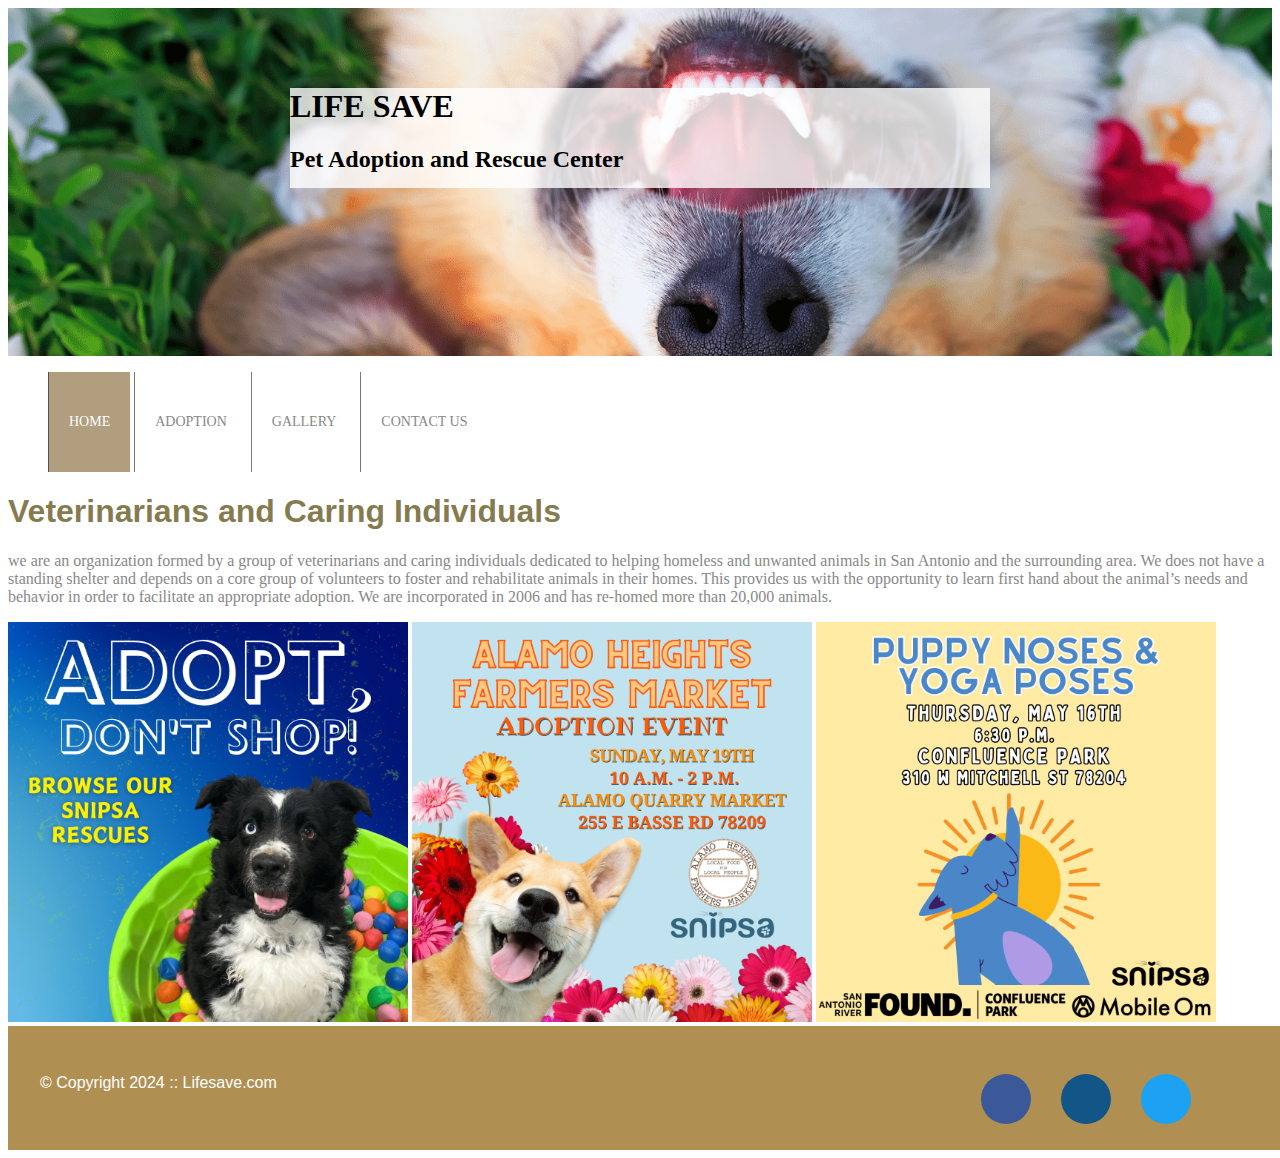
<file: index.html>
<!DOCTYPE html>
<html>
<head>
<title>Life Save Adopting</title>
<link rel="stylesheet" href="style.css">
</head>
<body id="home">

<!-- Container to Wrap Everything-->
<div id="container">

<!-- Brand of Website-->
<header>
    <div class="main-header">
        <div class="logo">
        </div>
            <h1>LIFE SAVE</h1>
            <h2>Pet Adoption and Rescue Center</h2>
    </div>   
    </header>


<!-- Main Navigation -->
<nav>
    <div class="main-menu">
   <ul>
    <li class="active"><a href="index.html">Home</a></li>
    <li><a href="adoption.html">Adoption</a></li>
    <li><a href="gallery.html">Gallery</a></li>
    <li><a href="contact.html"> Contact Us</a></li>
   </ul> 
</div>
</nav><!-- End Main Navigation -->

<!-- Main Content -->
<main>
	<h1>Veterinarians and Caring Individuals</h1>
    <p>we are an organization formed by a group of veterinarians and caring individuals dedicated to helping homeless and unwanted animals in San Antonio and the surrounding area. We does not have a standing shelter and depends on a core group of volunteers to foster and rehabilitate animals in their homes. This provides us with the opportunity to learn first hand about the animal’s needs and behavior in order to facilitate an appropriate adoption. We are incorporated in 2006 and has re-homed more than 20,000 animals.</p>

	<img src="images/adopt-dont-shop-graphic-3.png" alt="Adoption" width="400">
    <img src="images/Copy-of-Whole-earth-511-insta.png" alt="Adoption" width="400">
    <img src="images/puppy-yoga-may-insta.png" alt="Adoption" width="400">

</main><!-- End Main Content -->

<!-- Footer Information -->
<footer>&copy; Copyright 2024 :: Lifesave.com

<div class="social-icons">
    <a href="https://www.facebook.com" class="facebook"><i class="fab fa-facebook-f"></i></a>
    <a href="https://www.instagram.com" class="instagram"><i class="fab fa-instagram"></i></a>
    <a href="https://www.twitter.com" class="twitter"><i class="fab fa-twitter"></i></a>
</div>
</footer>
</div><!-- End Container -->

</body>
</html>
</file>
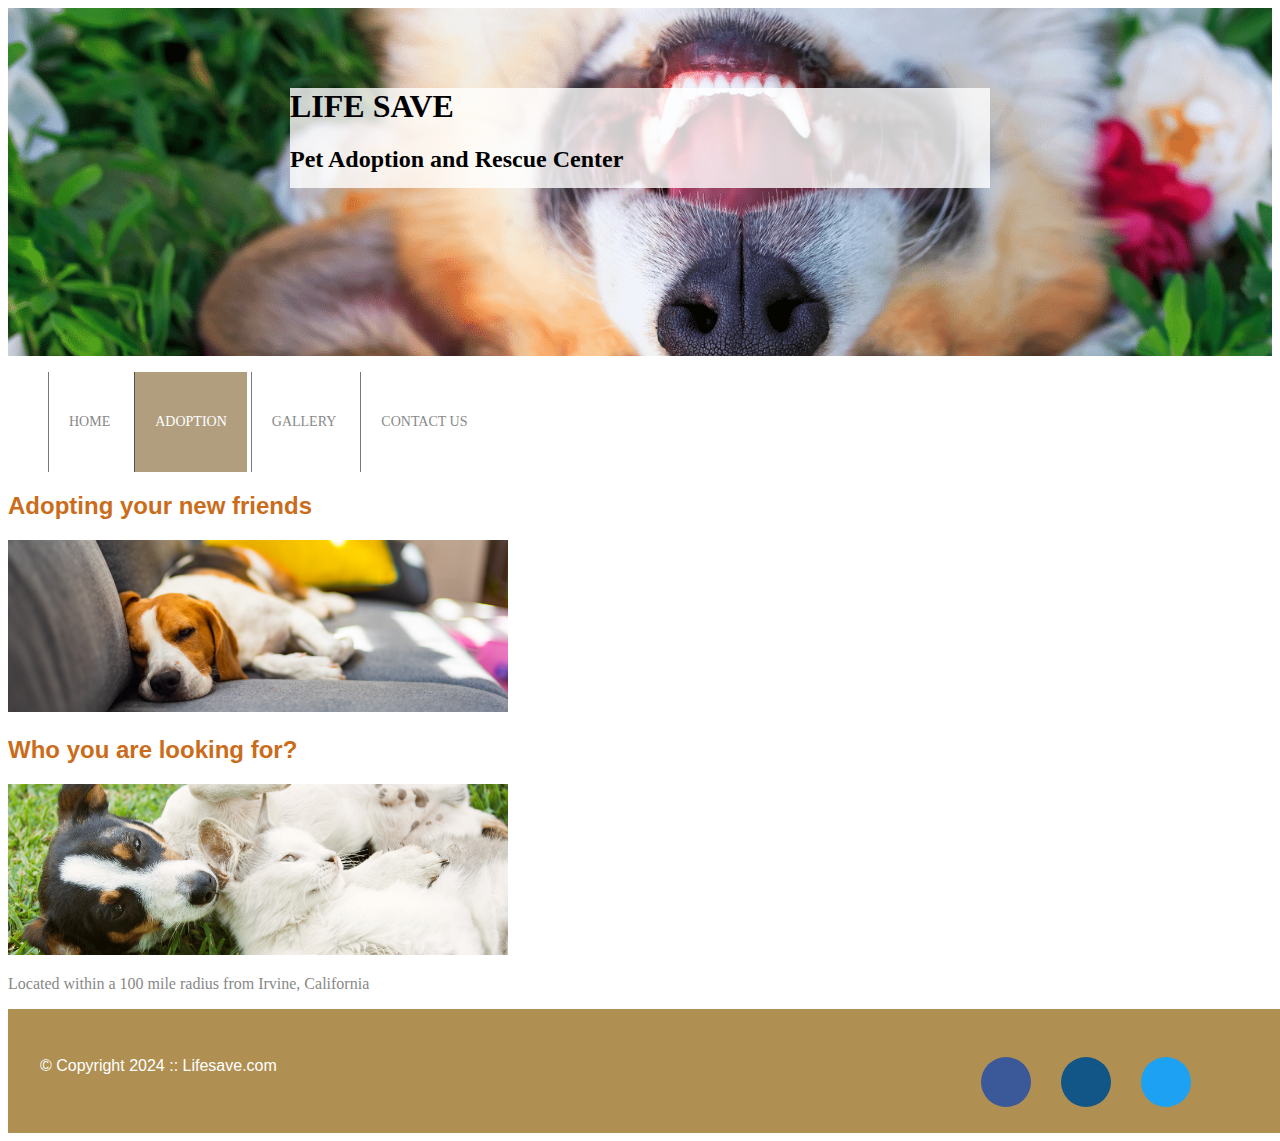
<file: adoption.html>
<!DOCTYPE html>
<html>
<head>
<title>Life Save Adopting</title>
<link rel="stylesheet" href="style.css">
</head>
<body id="adoption">

<!-- Container to Wrap Everything-->
<div id="container">

<!-- Brand of Website-->
<header>
    <div class="main-header">
        <div class="logo">
        </div>
            <h1>LIFE SAVE</h1>
            <h2>Pet Adoption and Rescue Center</h2>
    </div>   
    </header>



<!-- Main Navigation -->
<nav>
    <div class="main-menu">
   <ul>
    <li><a href="index.html">Home</a></li>
    <li class="active"><a href="adoption.html">Adoption</a></li>
    <li><a href="gallery.html">Gallery</a></li>
    <li><a href="contact.html"> Contact Us</a></li>
   </ul> 
</div>
</nav><!-- End Main Navigation -->

<!-- Main Content -->
<main>
	<h2>Adopting your new friends</h2>
    <img src="images/sleepy-beagle-1.png" alt="dogbanners" width="500">
	<h2>Who you are looking for?</h2>
    <img src="images/snipsa-website-banners-1.png" alt="dogbanners" width="500">
    <p>Located within a 100 mile radius from Irvine, California</p>

</main><!-- End Main Content -->

<!-- Footer Information -->
<footer>&copy; Copyright 2024 :: Lifesave.com

    <div class="social-icons">
        <a href="https://www.facebook.com" class="facebook"><i class="fab fa-facebook-f"></i></a>
        <a href="https://www.instagram.com" class="instagram"><i class="fab fa-instagram"></i></a>
        <a href="https://www.twitter.com" class="twitter"><i class="fab fa-twitter"></i></a>
    </div>
    </footer>
</body>
</html>
</file>
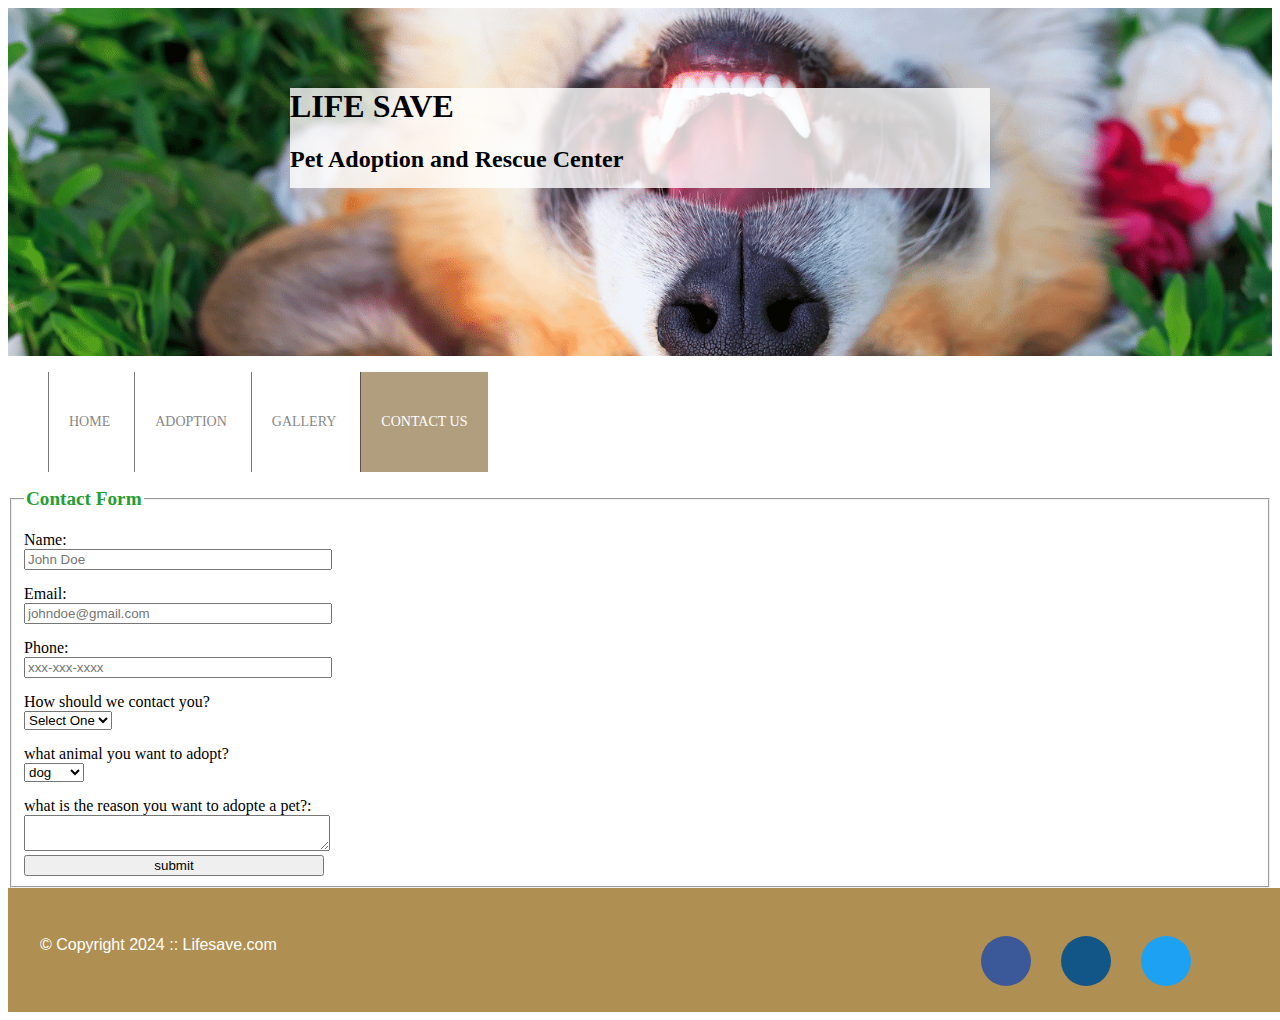
<file: contact.html>
<!DOCTYPE html>
<html>
<head>
<title>Life Save Adopting</title>
<link rel="stylesheet" href="style.css">
</head>
<body id="contact">

<!-- Container to Wrap Everything-->
<div id="container">

<!-- Brand of Website-->
<header>
    <div class="main-header">
        <div class="logo">
        </div>
            <h1>LIFE SAVE</h1>
            <h2>Pet Adoption and Rescue Center</h2>
    </div>   
    </header>


<!-- Main Navigation -->
<nav>
    <div class="main-menu">
   <ul>
    <li><a href="index.html">Home</a></li>
    <li><a href="adoption.html">Adoption</a></li>
    <li><a href="gallery.html">Gallery</a></li>
    <li class="active"><a href="contact.html"> Contact Us</a></li>
   </ul> 
</div>
</nav><!-- End Main Navigation -->

<!-- Main Content -->
<main>

        <fieldset>  
            <legend>Contact Form
            </legend>
            <div class="textbox">
                <label>Name:</label> 
                <input type="text" name="name" placeholder="John Doe">  
                <label>Email:</label>  
                <input type="email" name="email" placeholder="johndoe@gmail.com"> 
                <label>Phone:</label>
                <input type="text" name="phone" placeholder="xxx-xxx-xxxx"> 
            </div>
           
            <label for="contactSelect">How should we contact you?</label>
            <select id="contactSelect">
              <option value="">Select One</option>
              <option value="email">Email</option>
              <option value="phone">Phone</option>
            </select>
            
            <div class="contact-method" id="contactMethod">
              <label id="contactLabel" for="contactInput"></label>
              <input type="text" id="contactInput" name="contactInput"><br><br>
            </div>
              
            <div class="selectmenu">
                <label>what animal you want to adopt?</label>  
                <select>
                    <option>dog</option>
                    <option>cat</option>
                    <option>rabit</option>
                    <option>others</option>
                </select>
            </div>
            
            <div class="commentbox">
                <label>what is the reason you want to adopte a pet?:</label>  
                <textarea></textarea>
            </div>
        
            <div class="button">
                <input type="submit" value="submit">
            </div> 
        </fieldset>  
        </form>
    
    
</main><!-- End Main Content -->

<!-- Footer Information -->
<footer>&copy; Copyright 2024 :: Lifesave.com

    <div class="social-icons">
        <a href="https://www.facebook.com" class="facebook"><i class="fab fa-facebook-f"></i></a>
        <a href="https://www.instagram.com" class="instagram"><i class="fab fa-instagram"></i></a>
        <a href="https://www.twitter.com" class="twitter"><i class="fab fa-twitter"></i></a>
    </div>
    </footer>
</body>
</html>
<script>
    document.getElementById('contactSelect').addEventListener('change', function() {
    var contactMethod = document.getElementById('contactMethod');
    var contactLabel = document.getElementById('contactLabel');
    var contactInput = document.getElementById('contactInput');
    
    if (this.value === 'email') {
      contactLabel.textContent = 'Enter your email';
      contactInput.setAttribute('type', 'email');
      contactInput.setAttribute('placeholder', 'example@example.com');
      contactMethod.style.display = 'block';
    } else if (this.value === 'phone') {
      contactLabel.textContent = 'Enter your phone';
      contactInput.setAttribute('type', 'tel');
      contactInput.setAttribute('placeholder', '123-456-7890');
      contactMethod.style.display = 'block';
    } else {
      contactMethod.style.display = 'none';
    }
  });

  function submitForm() {
    alert('Form submitted!');
  }

  // Ensure the contact method section is hidden when the page loads
  document.addEventListener('DOMContentLoaded', function() {
    document.getElementById('contactMethod').style.display = 'none';
  });

</script>
</file>
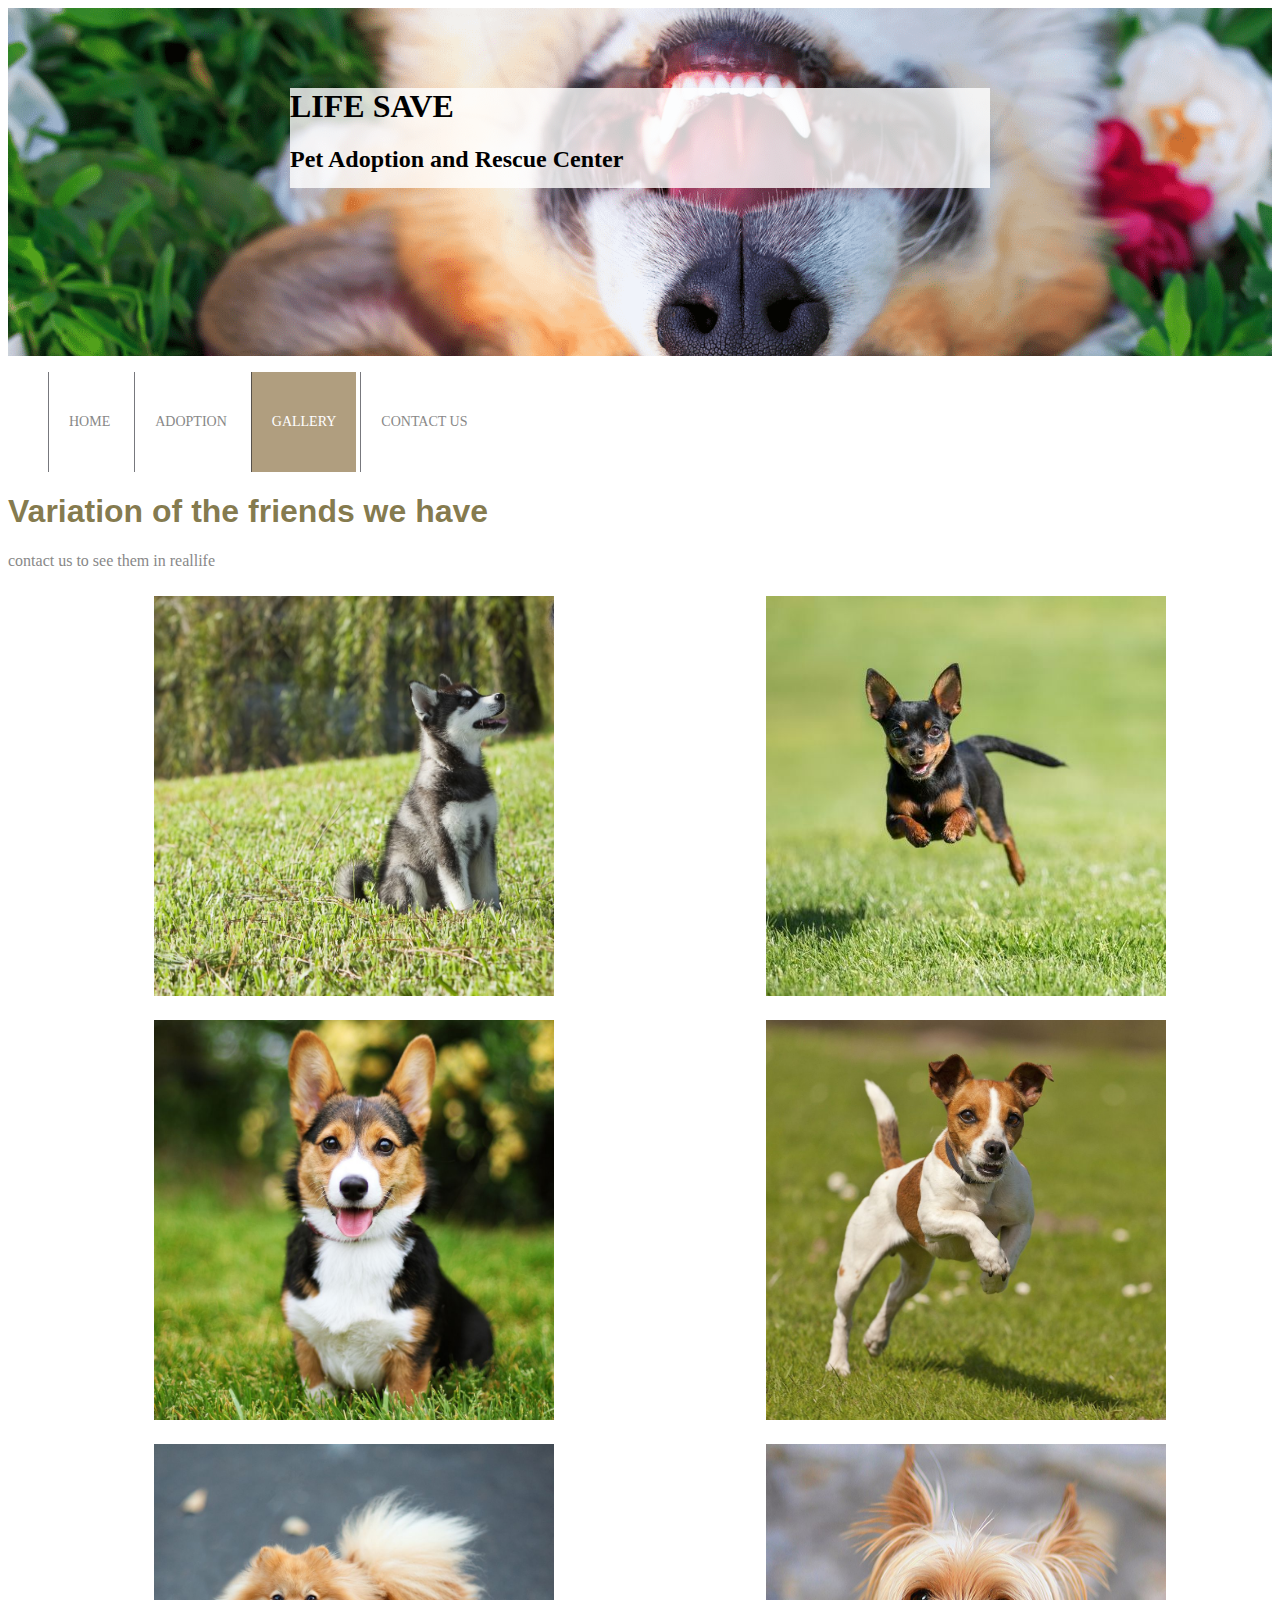
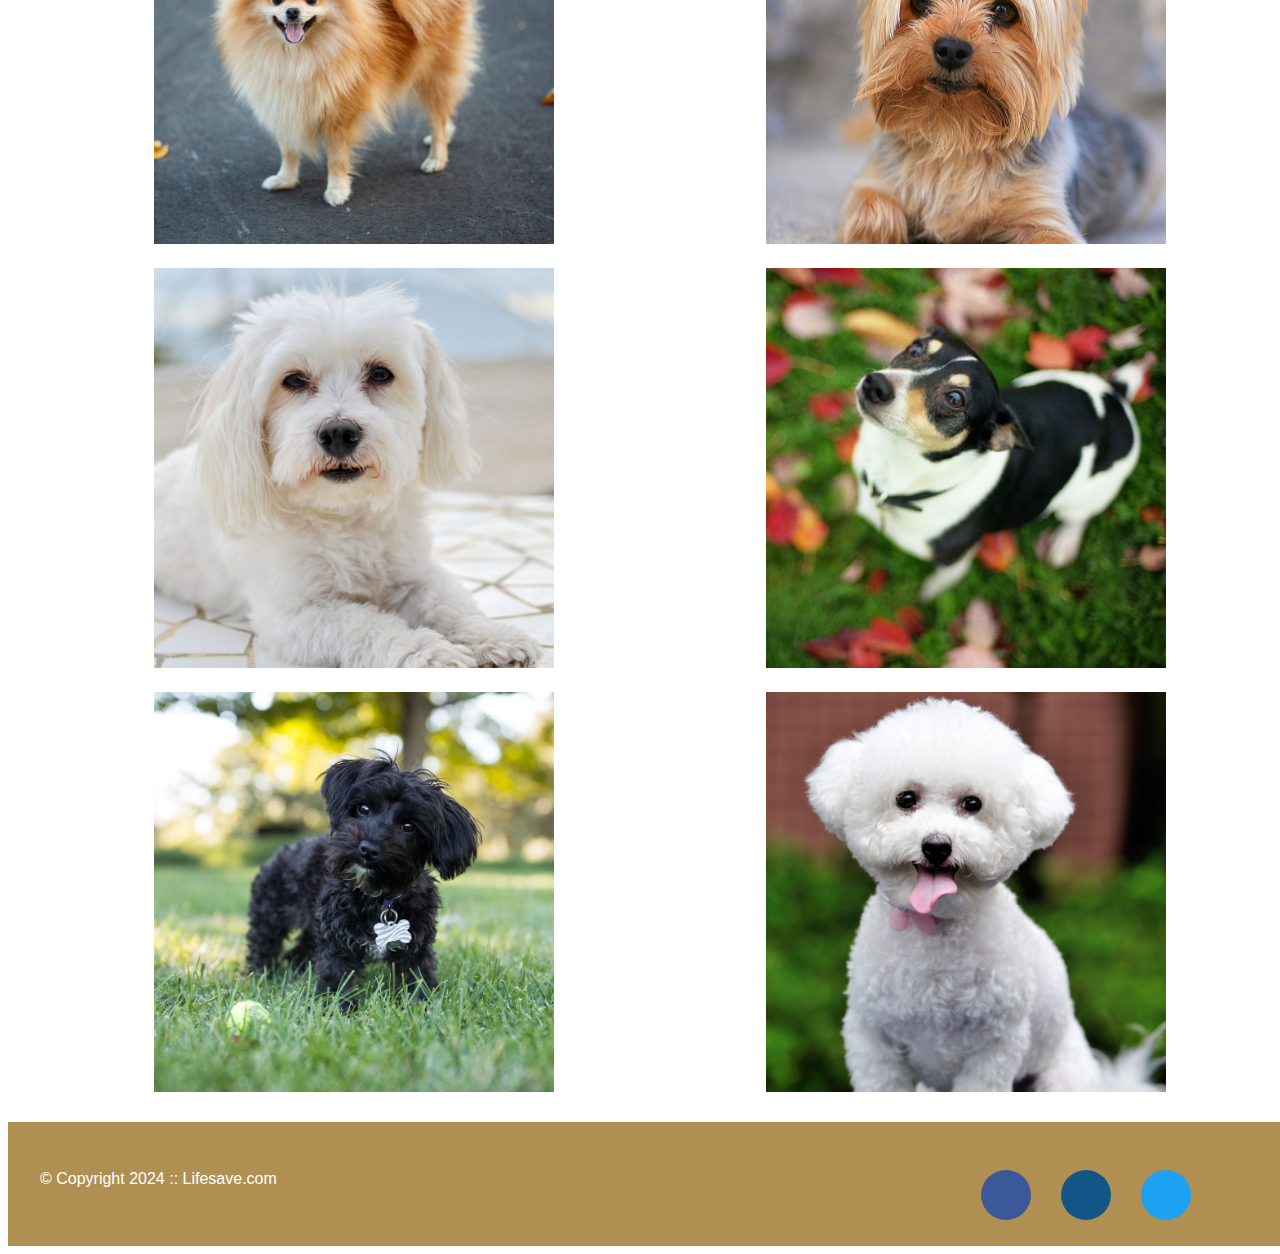
<file: gallery.html>
<!DOCTYPE html>
<html>
<head>
<title>Life Save Adopting</title>
<link rel="stylesheet" href="style.css">
</head>
<body id="contact">

<!-- Container to Wrap Everything-->
<div id="container">

<!-- Brand of Website-->
<header>
    <div class="main-header">
        <div class="logo">
        </div>
            <h1>LIFE SAVE</h1>
            <h2>Pet Adoption and Rescue Center</h2>
    </div>   
    </header>


<!-- Main Navigation -->
<nav>
    <div class="main-menu">
   <ul>
    <li><a href="index.html">Home</a></li>
    <li><a href="adoption.html">Adoption</a></li>
    <li class="active"><a href="gallery.html">Gallery</a></li>
    <li><a href="contact.html"> Contact Us</a></li>
   </ul> 
</div>
</nav><!-- End Main Navigation -->

<!-- Main Content -->
<main>
    <h1>Variation of the friends we have</h1>
    <p>contact us to see them in reallife
    </p>
    <ul id="album">
        <!--<li id="photo"><img src="images/dog1.jpg"></li>
        <li id="photo"><img src="images/dog2.jpg"></li>
        <li id="photo"><img src="images/dog3.jpg"></li>
        <li id="photo"><img src="images/dog4.jpg"></li>
        <li id="photo"><img src="images/dog5.jpg"></li>
        <li id="photo"><img src="images/dog6.jpg"></li>
        <li id="photo"><img src="images/dog7.jpg"></li>
        <li id="photo"><img src="images/dog8.jpg"></li>
        <li id="photo"><img src="images/dog9.jpg"></li>
        <li id="photo"><img src="images/dog10.jpg"></li>-->
    </ul>
       
</main><!-- End Main Content -->

<!-- Footer Information -->
<footer>&copy; Copyright 2024 :: Lifesave.com

    <div class="social-icons">
        <a href="https://www.facebook.com" class="facebook"><i class="fab fa-facebook-f"></i></a>
        <a href="https://www.instagram.com" class="instagram"><i class="fab fa-instagram"></i></a>
        <a href="https://www.twitter.com" class="twitter"><i class="fab fa-twitter"></i></a>
    </div>
    </footer>
</body>

<script>
    var photos = []; // Declare an empty array to store image elements
    var fileNames = []; // Declare an empty element to store image file names
    var imageList = []; // Declare an empty array to store HTML list that contains an image
    var image; // Declare an empty variable to store the assembled image list codes
    var openList = "<li>"; // Declare a variable to contain the open list tag
    var closeList = "</li>"; // Declare a variable to contain the close list tag

    // Info box content arrays
    var headings = [" Siberian Husky", "Miniature Pinscher", "Pembroke Welsh Corgi", "Jack Russell Terrier", "Pomeranian", "Yorkshire Terrier", "Havanese", "Rat Terrier", "Schnoodle (Schnauzer/Poodle Mix)", "Bichon Frise"];
    var texts = [
        "The Siberian Husky is a medium-sized working dog known for its wolf-like appearance and striking blue or multicolored eyes. They have a thick double coat that keeps them warm in cold climates, and they come in various colors and patterns. ",
        "The Miniature Pinscher, is a small, energetic, and spirited breed known for its fearless attitude. They have a sleek, short coat that typically comes in colors such as black and tan or chocolate and rust.",
        "The Pembroke Welsh Corgi is a small herding dog with a strong build and short legs. They have a long body, large ears, and a fox-like expression.",
        "The Jack Russell Terrier is a small, energetic breed known for its lively and fearless nature. They have a short, smooth coat that is usually white with black or tan markings. ",
        "The Pomeranian is a small, fluffy dog with a lively and outgoing personality. They have a thick double coat that comes in a variety of colors, including orange, black, and cream.",
        "The Yorkshire Terrier, or Yorkie, is a small, elegant dog with a silky coat that is usually blue and tan. They are known for their feisty and confident personality.",
        "The Havanese is a small, sturdy dog known for its friendly and affectionate nature. They have a long, silky coat that can come in a variety of colors.",
        "The Rat Terrier is a small, energetic breed known for its lively and friendly disposition. They have a short, smooth coat that can come in various colors and patterns.",
        "The Schnoodle is a crossbreed between a Schnauzer and a Poodle. They are known for their intelligence, affectionate nature, and playful attitude.",     
        "The Bichon Frise is a small, cheerful dog with a fluffy white coat. They are known for their friendly and playful personality. Bichons are intelligent, easy to train, and great with children, making them excellent family pets. ",
    ];

    // Create a loop to create 6 images starting with an index of 0
    for (var i = 0; i < 10; i++) {
        fileNames.push("dog" + (i + 1)); // Create image file name and store in the array
        photos.push("<img src='images/" + fileNames[i] + ".jpg' alt='" + headings[i] + "'>"); // Assemble file name into image element and store in an array
        image = openList + photos[i] + 
                "<div class='textOverlay'>" + headings[i] + "</div>" + 
                "<div class='additionalOverlay'>" + texts[i] + "<a class='closeOverlay'>Click This To Close</a></div>" + 
                closeList; // Assemble image element from array with list elements and store in a variable
        imageList.push(image); // Store (push) the assembled list codes into an array
    }

    // Display all six image codes stored in the array
    document.getElementById("album").innerHTML = imageList.join("");

    // Function to show text overlay
    function showTextOverlay(index) {
        document.querySelectorAll(".textOverlay")[index].style.visibility = "visible";
        document.querySelectorAll(".additionalOverlay")[index].style.visibility = "visible";
    }

    // Function to hide text overlay
    function hideTextOverlay() {
        document.querySelectorAll(".textOverlay").forEach(el => el.style.visibility = "hidden");
        document.querySelectorAll(".additionalOverlay").forEach(el => el.style.visibility = "hidden");
    }

    // Add event listeners to images
    document.querySelectorAll("#album li img").forEach((img, index) => {
        img.addEventListener("click", () => {
            hideTextOverlay(); // Hide any visible overlays first
            showTextOverlay(index); // Show the overlay for the clicked image
        });
    });

    // Add event listeners to close the overlay when clicking the close link
    document.addEventListener("click", function(event) {
        if (event.target.classList.contains('closeOverlay')) {
            hideTextOverlay();
        }
    });

    // Add event listeners to close the overlay when clicking anywhere outside the image
    document.addEventListener("click", function(event) {
        if (!event.target.closest("#album li")) {
            hideTextOverlay();
        }
    });
</script>
</html>
</file>
<file: style.css>
/*header*/
header {
    Width: 100%;
    height: 400 px;
    padding-top: 3em;
    background:  no-repeat lightgray url(images/homepage-web-banners-66.png);
    background-size: 1500px;
    height: 300px;
}
.main-header {
    background-color: rgba(255, 255, 255,0.8);
    width: 700px;
    margin: 2em auto 0 auto;
    min-height: 100px;
    height: 100px;
}
.main-header .logo img {
    width: 100px;
    height: 100px;
    margin: 0 2em 0 0;
    float: left;
}
/*Navigation*/
.main-menu {
    margin-top: auto;
    font-weight: 400px;
}
.main-menu ul li {
    list-style-type: none;
    display: inline-block;
    padding-left: 20px;
    padding-right: 20px;
    border-left: 1px solid rgba(29, 30, 39, 0.6);
    line-height: 100px;
    text-transform: uppercase;
    font-size: 14px;
}
.main-menu ul li a {
    text-decoration: saddlebrown;
    color: #888;
    border: #242424;
}
.main-menu ul li a :hover {
    color: #e8f08f;
}
.main-menu ul li.active {
    background: #b09e7f;
    
}
.main-menu ul li.active a {
    color: #fff;
}
main h1 {
    font-family: Arial, Helvetica, sans-serif;
    color: #564809ba; }
main h2 {
    font-family: Arial, Helvetica, sans-serif;
    color: #ca6c1a; }
/* section */
section {
    width: 100%;
    background-color: #4288c3;
}
section #partner {
    width: 1200px;
    padding: 2em 0 2em 0;
    margin: 0 auto;
    text-align: center;
}
section #partner .partner{
    display: inline-block;
    margin: 0 0.75em;
    padding: 1.3em 1.5em;
    background-color: #fff;
    border-radius: 50%;
}
section #partner .partner img {
    width: 90px;
    height: 90px;
}
/* footer */
footer {
    width: 100%;
    height: 60px;
    padding-bottom: 1em;
    padding-top: 3em;
    padding-left: 2em;
    padding-right: 1em;
    background-color: #b08f52;
    font-family: Arial, Helvetica, sans-serif;
    color: #fff;
}
footer {
    clear: both;
}
.social-icons {
    padding-right: 3cm;
    display: flex;
    float: right;
    gap: 30px;
}

.social-icons a {
    display: flex;
    justify-content: center;
    align-items: center;
    width: 50px;
    height: 50px;
    border-radius: 50%;
    background-color: #3b5998; /* Facebook blue */
    color: white;
    font-size: 1.5em;
    text-decoration: none;
}

.social-icons a.instagram {
    background-color: #125688;
    color: rgb(255, 255, 255);
     /* Instagram blue */
}

.social-icons a.twitter {
    background-color: #1da1f2;
    color: rgb(255, 255, 255);
     /* Twitter blue */
}
/* Adoption */
table {
    width: 1000px;
    margin: 4em auto 0 auto;
}
caption {
    background: #852b1b;
    height: 40px;
    color: #fff;
    font-size: 1.3em;
    font-weight: bold;
    padding-top: 1em;
}
thead {
    background: #BDE1FF;
}
tbody {
    background: #eeffe6;
    text-align: center;
}
th, td {
    width: 225px;
    height: 75px;
    vertical-align: middle;
    border: solid 1px #852b1b;
}
th:first-child {
    width: 125px;
    height: 50px;
    background: #4977d1;
    color: #fff;
}
td:first-child {
    background: #BDE1FF;
}
/* Contact */
main p {
    color:#888 ;
}
.contactinfo {
    color: #242424;
    font-weight: bold;
}
legend {
    color: #259e33;
    font-weight: bold;
    font-size: larger;
}
label {
    display: block;
    margin: 15px 0 0 0;
}
input {
    width: 300px;
}
input .radios {
    width: 25px;
}
textarea {
    width: 300px;
}
input [type="submit"]{
    display: block;
    margin: 20px 0 10px 0;
    width: 100px;
}
/* Cliffs */
.container {
    display: flex;
    flex-wrap: wrap;
    justify-content: space-around;
    gap: 20px;
}
main #album img {
    width: 400px;
    height:400px;
}

      #album {
        display: flex;
        flex-wrap: wrap;
        justify-content: space-around;
      }
      #album li {
        list-style: none;
        margin: 10px;
        cursor: pointer;
        position: relative;
      }
      #album img {
        max-width: 400px;
        height: auto;
      }
      .textOverlay {
        position: absolute;
        top: 50%;
        left: 50%;
        transform: translate(-50%, -50%);
        width: 80%;
        background: rgba(255, 255, 255, 0.8);
        color: black;
        padding: 10px;
        box-sizing: border-box;
        text-align: center;
        visibility: hidden;
        z-index: 1001;
        border-radius: 10px;
        font-size: 14px;
      }
      .additionalOverlay {
            position: fixed;
            top: 50%;
            left: 50%;
            transform: translate(-50%, -50%);
            width: 300px;
            background: rgba(0, 0, 0, 0.8);
            color: white;
            padding: 20px;
            box-sizing: border-box;
            text-align: center;
            visibility: hidden;
            z-index: 1001;
            border-radius: 10px;
          }
      .closeOverlay {
        display: block;
        margin-top: 20px;
        color: yellow;
        text-decoration: underline;
        cursor: pointer;
      }
</file>
